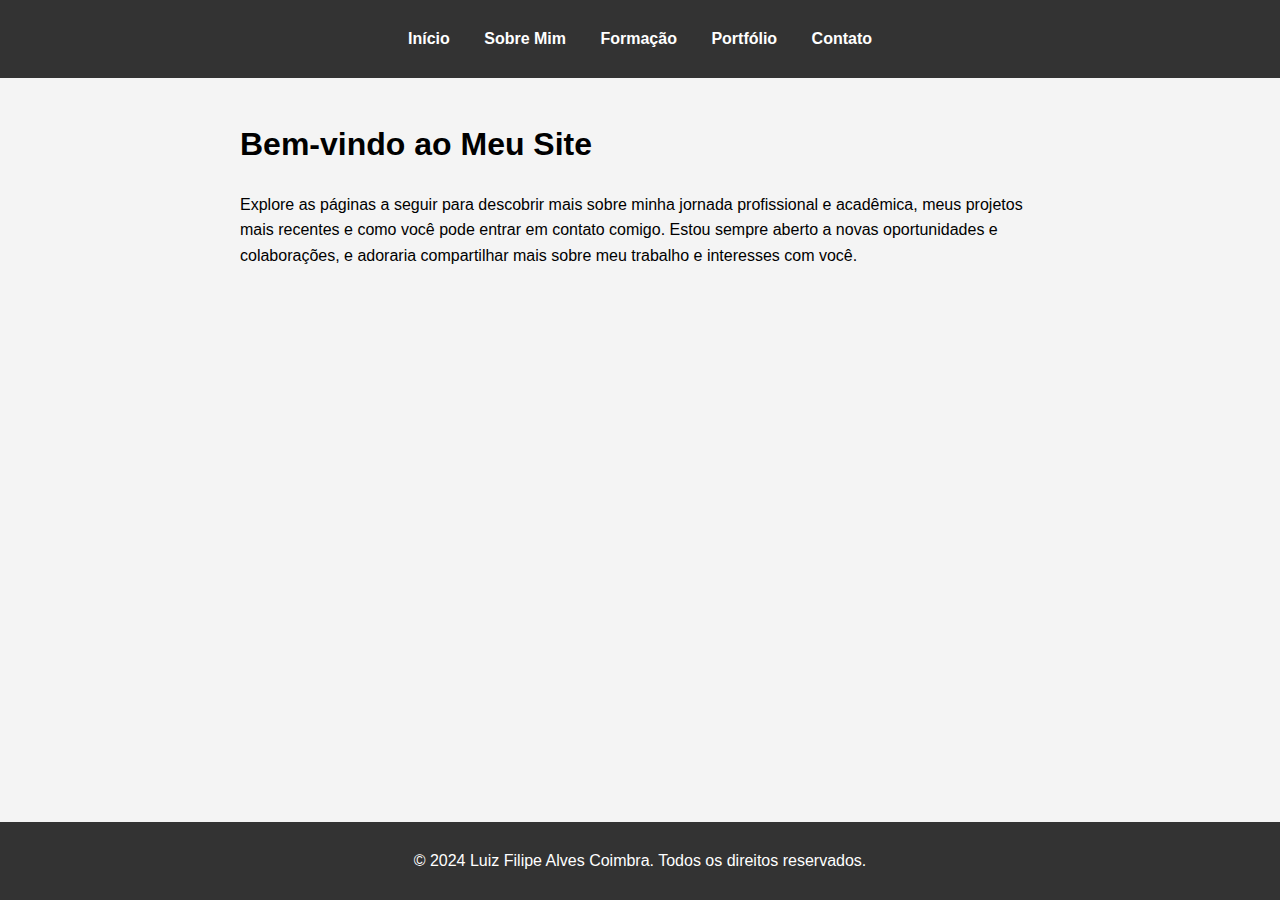
<file: index.html>
<!DOCTYPE html>
<html lang="pt-BR">
<head>
    <meta charset="UTF-8">
    <meta name="viewport" content="width=device-width, initial-scale=1.0">
    <title>Início</title>
    <link rel="stylesheet" href="estilo.css"> <!-- Vincula o arquivo CSS -->
</head>
<body>
    <!-- Cabeçalho com navegação -->
    <header>
        <nav>
            <ul>
                <li><a href="index.html">Início</a></li>
                <li><a href="sobre.html">Sobre Mim</a></li>
                <li><a href="formacao.html">Formação</a></li>
                <li><a href="portfolio.html">Portfólio</a></li>
                <li><a href="contato.html">Contato</a></li>
            </ul>
        </nav>
    </header>

    <!-- Seção principal da página -->
    <main>
        <section id="home">
            <h1>Bem-vindo ao Meu Site</h1>
            <p>Explore as páginas a seguir para descobrir mais sobre minha jornada profissional e acadêmica, meus projetos mais recentes e como você pode entrar em contato comigo. Estou sempre aberto a novas oportunidades e colaborações, e adoraria compartilhar mais sobre meu trabalho e interesses com você.</p>

        </section>
    </main>

    <!-- Rodapé da página -->
    <footer>
        <p>&copy; 2024 Luiz Filipe Alves Coimbra. Todos os direitos reservados.</p>
    </footer>
</body>
</html>
</file>
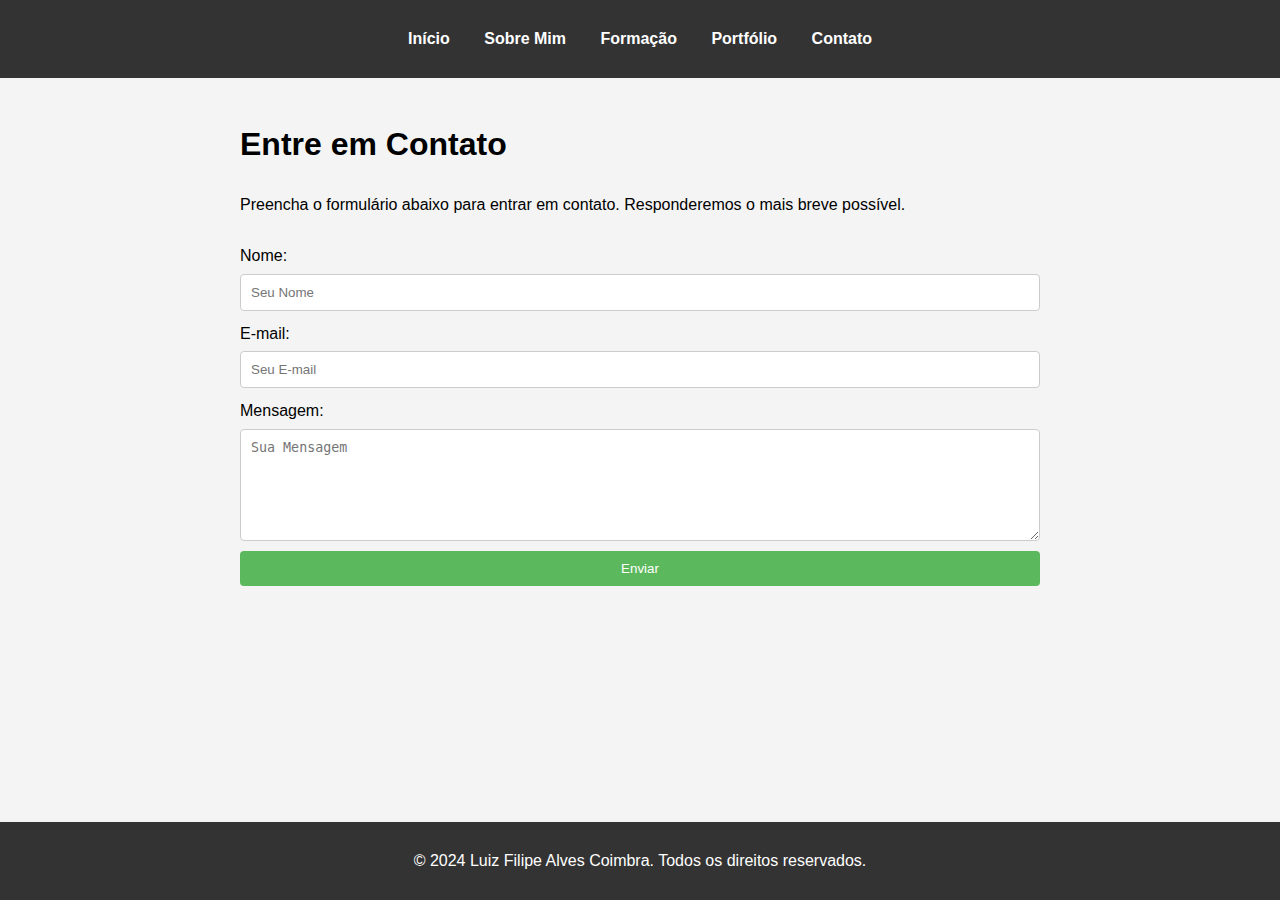
<file: contato.html>
<!DOCTYPE html>
<html lang="pt-BR">
<head>
    <meta charset="UTF-8">
    <meta name="viewport" content="width=device-width, initial-scale=1.0">
    <title>Contato</title>
    <link rel="stylesheet" href="estilo.css"> <!-- Vincula o arquivo CSS -->
</head>
<body>
    <!-- Cabeçalho com navegação -->
    <header>
        <nav>
            <ul>
                <li><a href="index.html">Início</a></li>
                <li><a href="sobre.html">Sobre Mim</a></li>
                <li><a href="formacao.html">Formação</a></li>
                <li><a href="portfolio.html">Portfólio</a></li>
                <li><a href="contato.html">Contato</a></li>
            </ul>
        </nav>
    </header>

    <!-- Seção principal da página -->
    <main>
        <section id="contato">
            <h1>Entre em Contato</h1>
            <p>Preencha o formulário abaixo para entrar em contato. Responderemos o mais breve possível.</p>
            <form action="mailto:seuemail@example.com" method="post" enctype="text/plain">
                <label for="nome">Nome:</label>
                <input type="text" id="nome" name="nome" required placeholder="Seu Nome">

                <label for="email">E-mail:</label>
                <input type="email" id="email" name="email" required placeholder="Seu E-mail">

                <label for="mensagem">Mensagem:</label>
                <textarea id="mensagem" name="mensagem" rows="6" required placeholder="Sua Mensagem"></textarea>

                <button type="submit">Enviar</button>
            </form>
        </section>
    </main>

    <!-- Rodapé da página -->
    <footer>
        <p>&copy; 2024 Luiz Filipe Alves Coimbra. Todos os direitos reservados.</p>
    </footer>
</body>
</html>
</file>
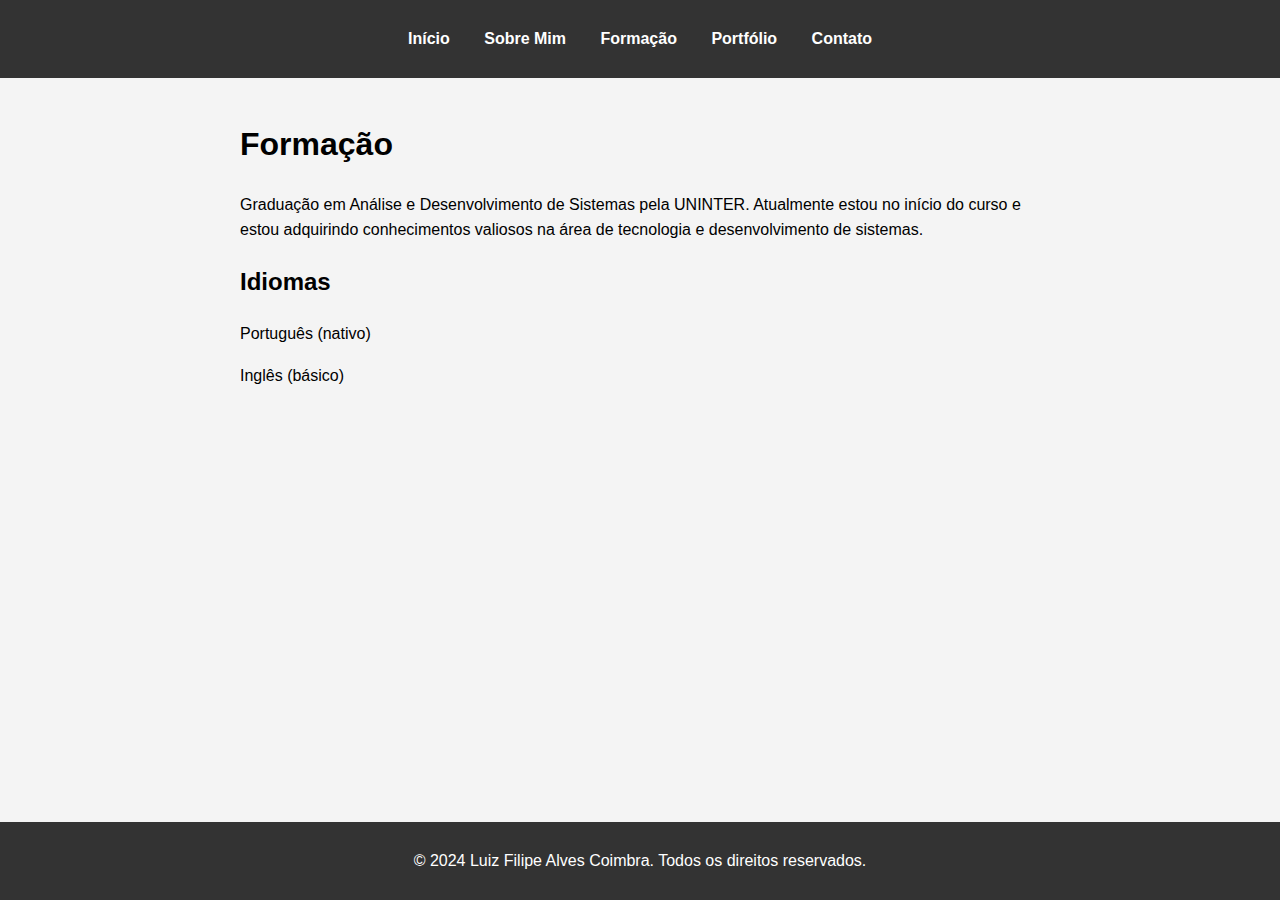
<file: formacao.html>
<!DOCTYPE html>
<html lang="pt-BR">
<head>
    <meta charset="UTF-8">
    <meta name="viewport" content="width=device-width, initial-scale=1.0">
    <title>Formação</title>
    <link rel="stylesheet" href="estilo.css"> <!-- Vincula o arquivo CSS -->
</head>
<body>
    <!-- Cabeçalho com navegação -->
    <header>
        <nav>
            <ul>
                <li><a href="index.html">Início</a></li>
                <li><a href="sobre.html">Sobre Mim</a></li>
                <li><a href="formacao.html">Formação</a></li>
                <li><a href="portfolio.html">Portfólio</a></li>
                <li><a href="contato.html">Contato</a></li>
            </ul>
        </nav>
    </header>

    <!-- Seção principal da página -->
    <main>
        <section id="formacao">
            <h1>Formação</h1>
            <p>Graduação em Análise e Desenvolvimento de Sistemas pela UNINTER. Atualmente estou no início do curso e estou adquirindo conhecimentos valiosos na área de tecnologia e desenvolvimento de sistemas.</p> 
            <h2>Idiomas</h2>
            <p>Português (nativo)</p>
            <p>Inglês (básico)</p>
        </section>
    </main>

    <!-- Rodapé da página -->
    <footer>
        <p>&copy; 2024 Luiz Filipe Alves Coimbra. Todos os direitos reservados.</p>
    </footer>
</body>
</html>
</file>
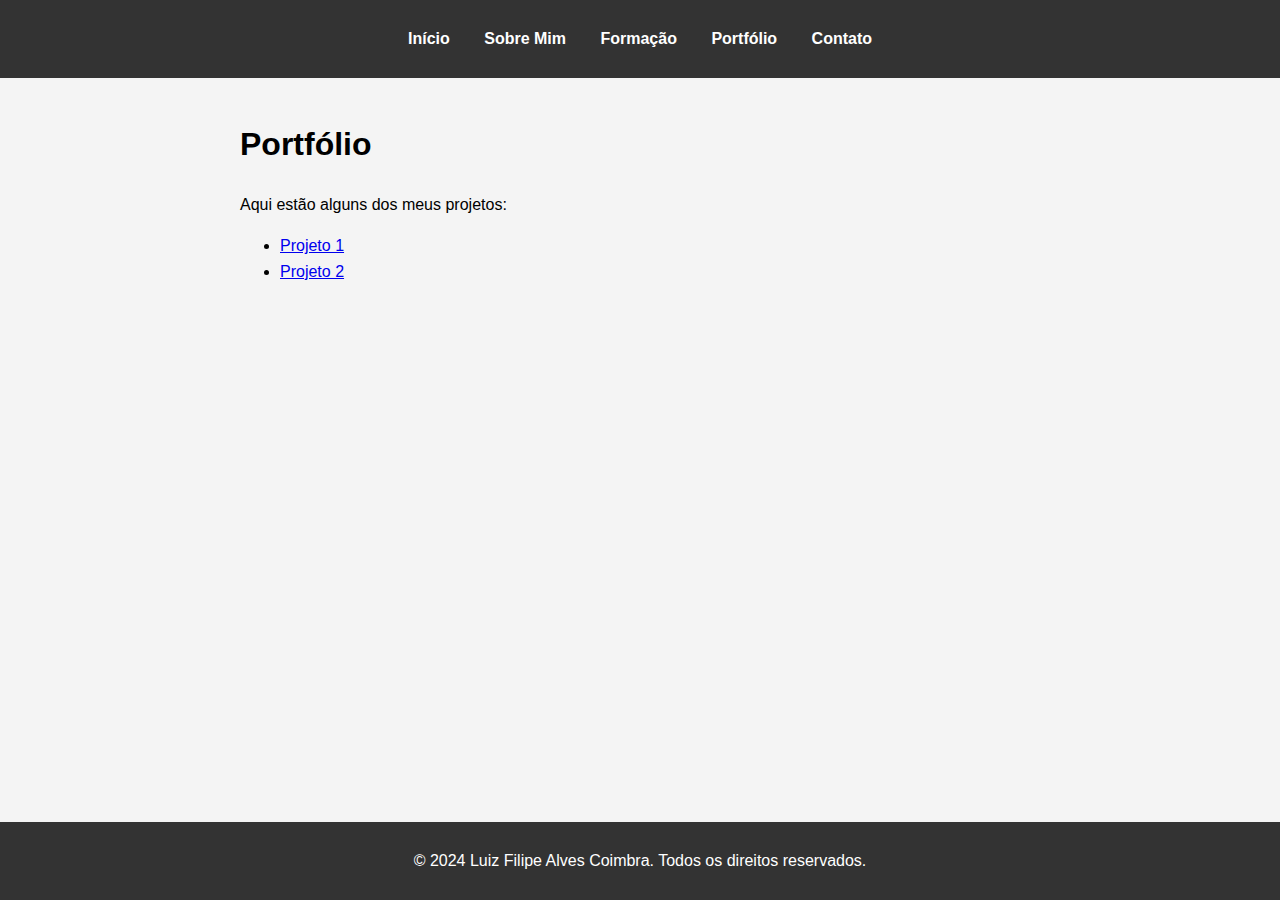
<file: portfolio.html>
<!DOCTYPE html>
<html lang="pt-BR">
<head>
    <meta charset="UTF-8">
    <meta name="viewport" content="width=device-width, initial-scale=1.0">
    <title>Portfólio</title>
    <link rel="stylesheet" href="estilo.css"> <!-- Vincula o arquivo CSS -->
</head>
<body>
    <!-- Cabeçalho com navegação -->
    <header>
        <nav>
            <ul>
                <li><a href="index.html">Início</a></li>
                <li><a href="sobre.html">Sobre Mim</a></li>
                <li><a href="formacao.html">Formação</a></li>
                <li><a href="portfolio.html">Portfólio</a></li>
                <li><a href="contato.html">Contato</a></li>
            </ul>
        </nav>
    </header>

    <!-- Seção principal da página -->
    <main>
        <section id="portfolio">
            <h1>Portfólio</h1>
            <p>Aqui estão alguns dos meus projetos:</p>
            <ul>
                <li><a href="https://github.com/LuizFilipeAC/OPERACOES-MATEMATICAS">Projeto 1</a></li>
                <li><a href="https://github.com/LuizFilipeAC/GERADOR-DE-SENHA">Projeto 2</a></li>
            </ul>
        </section>
    </main>

    <!-- Rodapé da página -->
    <footer>
        <p>&copy; 2024 Luiz Filipe Alves Coimbra. Todos os direitos reservados.</p>
    </footer>
</body>
</html>
</file>
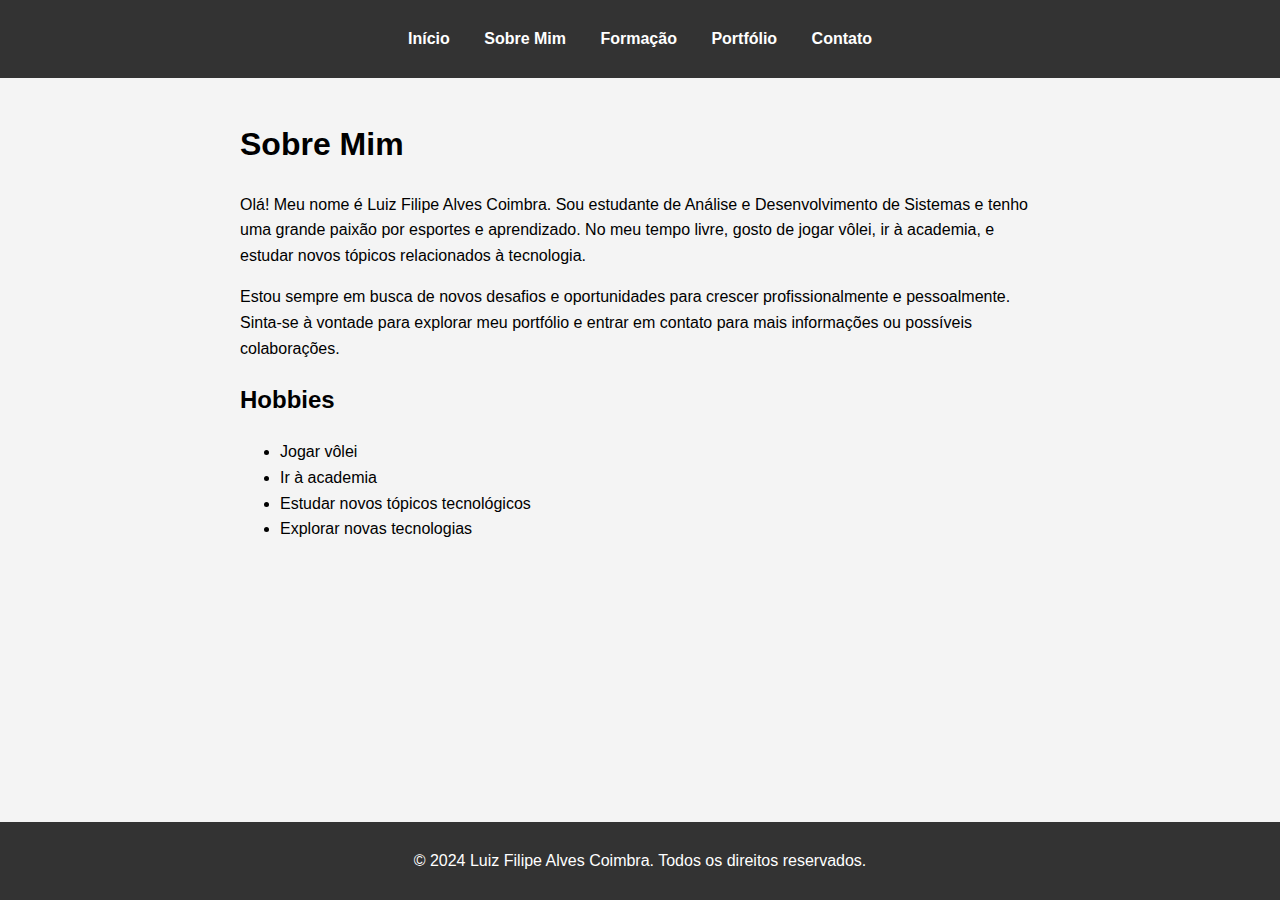
<file: sobre.html>
<!DOCTYPE html>
<html lang="pt-BR">
<head>
    <meta charset="UTF-8">
    <meta name="viewport" content="width=device-width, initial-scale=1.0">
    <title>Sobre Mim</title>
    <link rel="stylesheet" href="estilo.css"> <!-- Vincula o arquivo CSS -->
</head>
<body>
    <!-- Cabeçalho com navegação -->
    <header>
        <nav>
            <ul>
                <li><a href="index.html">Início</a></li>
                <li><a href="sobre.html">Sobre Mim</a></li>
                <li><a href="formacao.html">Formação</a></li>
                <li><a href="portfolio.html">Portfólio</a></li>
                <li><a href="contato.html">Contato</a></li>
            </ul>
        </nav>
    </header>

    <!-- Seção principal da página -->
    <main>
        <section id="sobre">
            <h1>Sobre Mim</h1>
            <p>Olá! Meu nome é Luiz Filipe Alves Coimbra. Sou estudante de Análise e Desenvolvimento de Sistemas e tenho uma grande paixão por esportes e aprendizado. No meu tempo livre, gosto de jogar vôlei, ir à academia, e estudar novos tópicos relacionados à tecnologia.</p>
            <p>Estou sempre em busca de novos desafios e oportunidades para crescer profissionalmente e pessoalmente. Sinta-se à vontade para explorar meu portfólio e entrar em contato para mais informações ou possíveis colaborações.</p>

                <!-- Título para a seção de hobbies -->
                <h2>Hobbies</h2>
                <!-- Lista de hobbies -->
                <ul>
                    <li>Jogar vôlei</li>
                    <li>Ir à academia</li>
                    <li>Estudar novos tópicos tecnológicos</li>
                    <li>Explorar novas tecnologias</li>
                </ul>
        </section>
    </main>

    <!-- Rodapé da página -->
    <footer>
        <p>&copy; 2024 Luiz Filipe Alves Coimbra. Todos os direitos reservados.</p>
    </footer>
</body>
</html>
</file>
<file: estilo.css>
/* Estilos Gerais para o Corpo da Página */
body {
    font-family: Arial, sans-serif; /* Define a fonte padrão para o corpo da página */
    line-height: 1.6; /* Ajusta o espaçamento entre linhas para melhor legibilidade */
    margin: 0;
    padding: 0;
    background-color: #f4f4f4; /* Cor de fundo clara e neutra */
}

/* Estilos para o Cabeçalho e Navegação */
header {
    background-color: #333; /* Cor de fundo escura para o cabeçalho */
    color: #fff; /* Cor do texto do cabeçalho */
    padding: 10px 0; /* Espaçamento interno do cabeçalho */
}

nav ul {
    list-style: none; /* Remove os marcadores da lista */
    padding: 0;
    text-align: center; /* Centraliza o texto dos links */
}

nav ul li {
    display: inline; /* Exibe os itens da lista em linha */
    margin: 0 15px; /* Espaçamento entre os itens */
}

nav a {
    color: #fff; /* Cor dos links */
    text-decoration: none; /* Remove o sublinhado dos links */
    font-weight: bold; /* Deixa o texto dos links em negrito */
}

/* Estilos para a Seção Principal */
main {
    padding: 20px; /* Espaçamento interno da seção principal */
    max-width: 800px; /* Largura máxima da seção principal */
    margin: 0 auto; /* Centraliza a seção principal */
}

section {
    margin-bottom: 20px; /* Espaçamento entre seções */
}

/* Estilos para o Rodapé */
footer {
    background-color: #333; /* Cor de fundo escura para o rodapé */
    color: #fff; /* Cor do texto do rodapé */
    text-align: center; /* Centraliza o texto do rodapé */
    padding: 10px 0; /* Espaçamento interno do rodapé */
    position: fixed; /* Fixa o rodapé na parte inferior da página */
    bottom: 0;
    width: 100%; /* Largura total do rodapé */
}

/* Estilos para o Formulário de Contato */
form {
    display: flex; /* Usa flexbox para o layout do formulário */
    flex-direction: column; /* Alinha os itens do formulário em coluna */
}

label {
    margin-top: 10px; /* Espaçamento acima dos rótulos */
}

input, textarea {
    padding: 10px; /* Espaçamento interno dos campos de entrada */
    margin-top: 5px; /* Espaçamento acima dos campos de entrada */
    border: 1px solid #ccc; /* Borda leve para os campos de entrada */
    border-radius: 4px; /* Arredonda os cantos das bordas */
}

button {
    margin-top: 10px; /* Espaçamento acima do botão */
    padding: 10px 20px; /* Espaçamento interno do botão */
    border: none; /* Remove a borda padrão do botão */
    background-color: #5cb85c; /* Cor de fundo verde para o botão */
    color: #fff; /* Cor do texto do botão */
    border-radius: 4px; /* Arredonda os cantos do botão */
    cursor: pointer; /* Adiciona um cursor de pointer ao passar sobre o botão */
}

button:hover {
    background-color: #4cae4c; /* Cor do botão ao passar o mouse */
}
</file>
